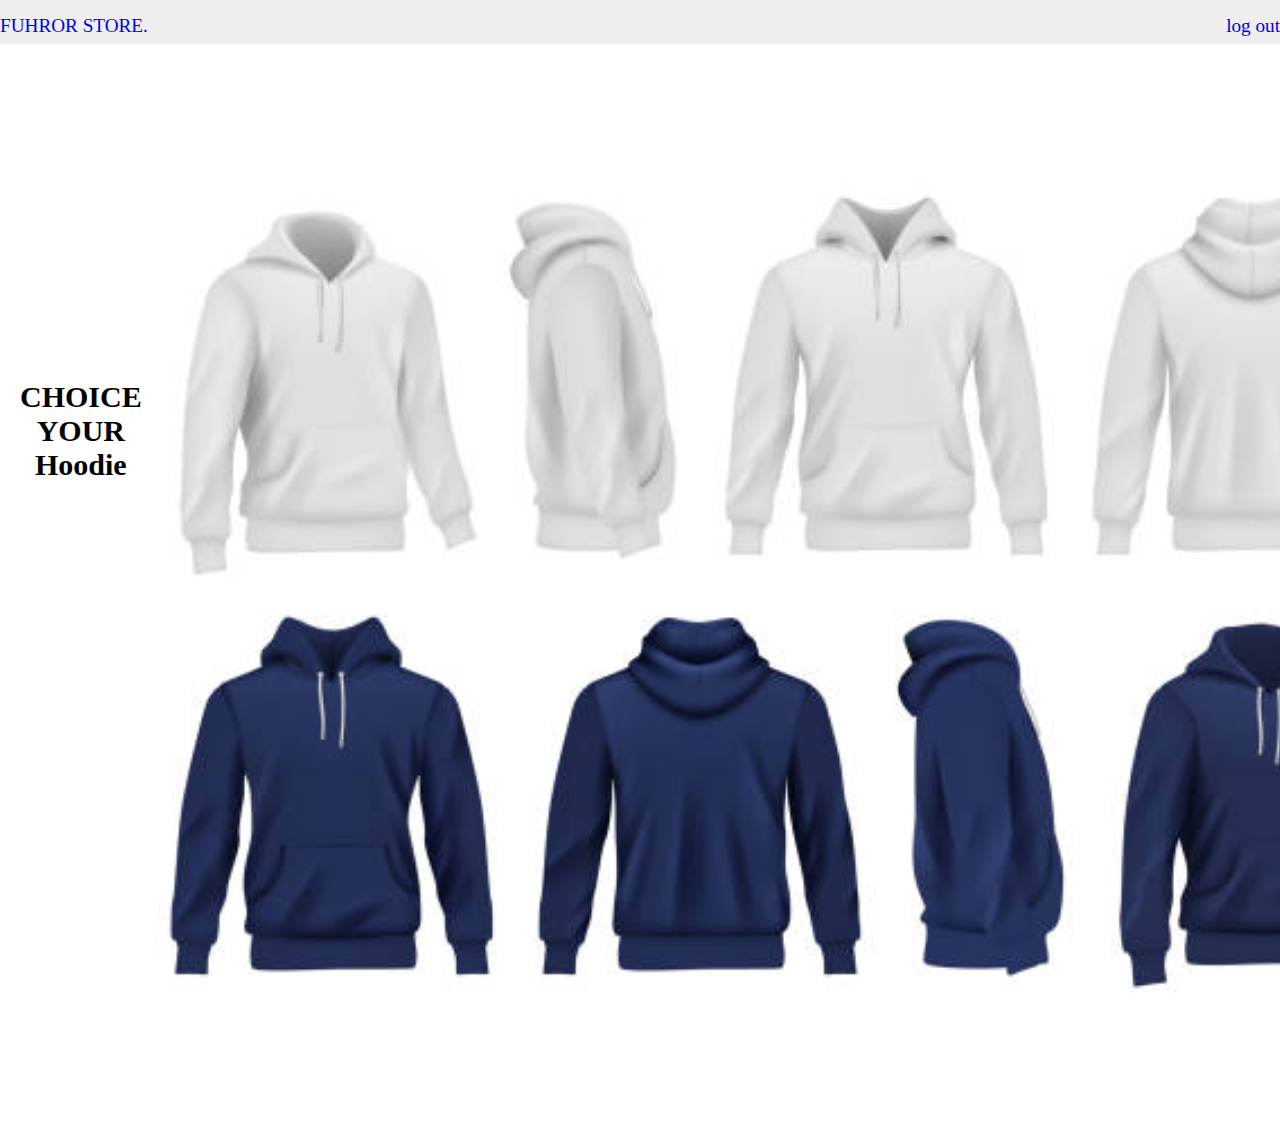
<file: page2.html>
<!DOCTYPE html>
<html>
<head>
    <meta http-equiv="X-UA-Compatible" content="IE=edge" />
    <meta charset="UTF-8">
    <title>SHOP NOW</title>
    <link rel="stylesheet" href="page2.css">
</head>
<body> 
    <!-- header section -->
    <section class="navbarhead">
        <a href="#"class="logo">FUHROR STORE.</a>
        <nav class="navbar">
            <a href="#">log out</a>
        </nav>
    </section>
    <!-- header ends -->
    <!-- header start -->
    <div>
    <div class="section1">
        <header class="header">
            <div class="image_walpaper">
                <img src="images/image10.jpg">
            </div>

            <div class="banneer">
                <h6>CHOICE YOUR Hoodie</h6>
                <!-- <span></span> -->
                <!-- <P >Lorem ipsum dolor sit, amet consectetur adipisicing elit.</P> -->
                <!-- <button>choose now</button> -->
            </div>
        </header>
    </div>
</div>
<!-- header ends -->

<!-- about us -->





</body>
</html>
</file>
<file: page2.css>
/* Playfair Display */
@import url("https://fonts.googleapis.com/css2?family=Playfair+Display+SC:wght@700&display=swap");

/* Roboto */
@import url("https://fonts.googleapis.com/css2?family=Roboto:wght@100;300&display=swap");

*{
    margin: 0;
    padding: 0;
    box-sizing: border-box;
   text-decoration: none;
}
:root {
    --main-color: #239b7e;
    --main-font: "Playfair Display SC", serif;
    --primary-font: "Roboto", sans-serif;
  }

/* .navbarhead{
height: 100%;
width: 100vh; 
position: absolute;

} */
.navbarhead{
    color: aqua;
    display: flex;
    position: sticky;
    background-color: #eee;
    padding-top: 15px;
    padding-bottom: 7px;
    align-items: center;
    justify-content: space-between;
} 
.navbarhead logo{
    font-family: var(--primary-font);
  font-weight: bold;
}


.navbarhead a{
    font-size: larger;
    text-align: center;
}

.image_walpaper{
    width: 100%;
    height: 100vh;
    display: flex;
    position: sticky;
    justify-content: space-between;
    margin: 100px;
} 

.banneer{
    position: absolute;
    display: flex;
    top: 300px;
    color: brown;
}

.banneer h6{
    position: absolute;
    display: flex;
    top: 60px; 
    color: black;
    padding: 20px;
    /* justify-content: center; */
    text-align: center;
    font-size: 30px;
    display: inline-block;

}
</file>
